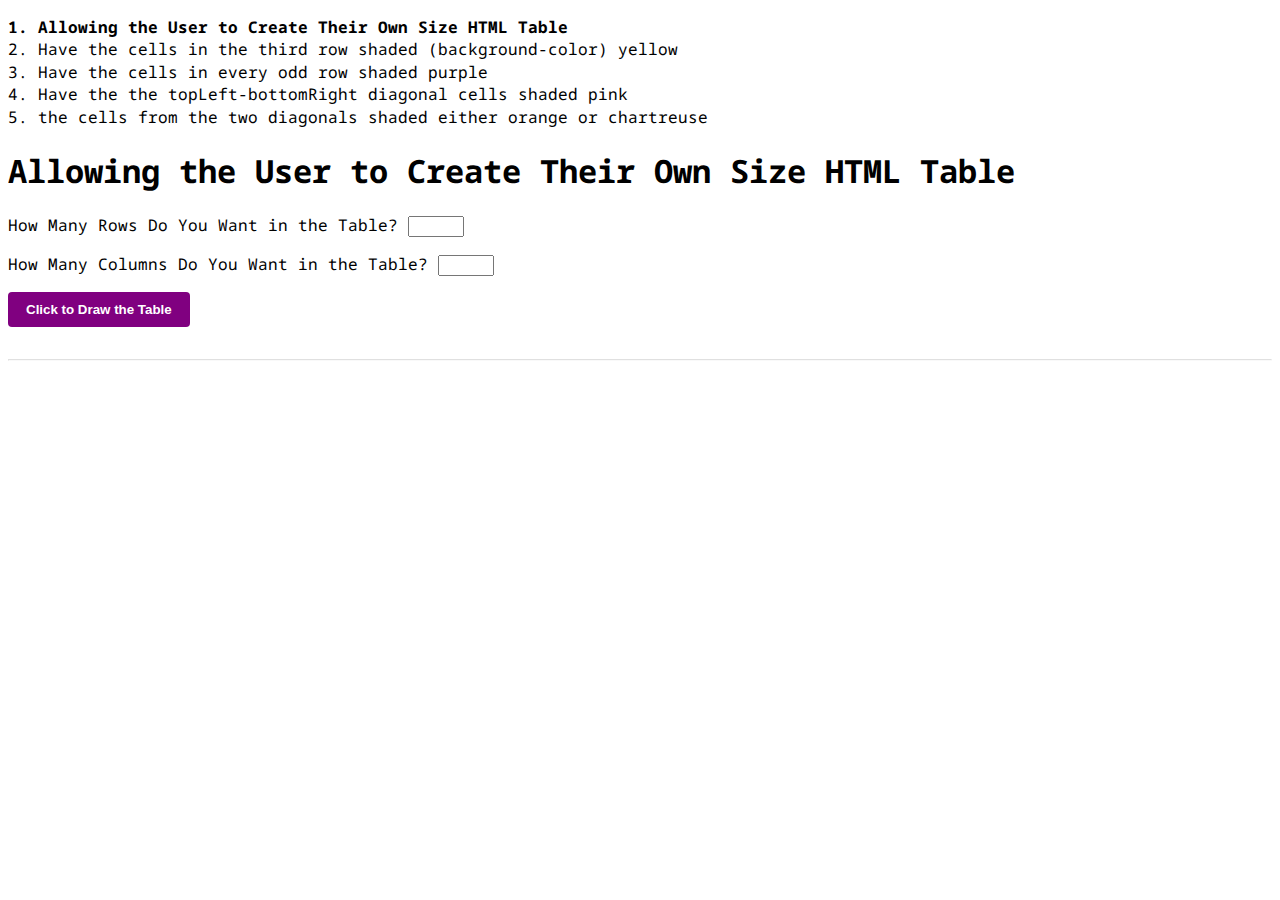
<file: index.html>
<!DOCTYPE html>
<html lang="en">

<head>
    <meta charset="UTF-8">
    <meta http-equiv="X-UA-Compatible" content="IE=edge">
    <meta name="viewport" content="width=device-width, initial-scale=1.0">
    <title>Create Table by JavaScript</title>
    <link rel="stylesheet" href="style.css">
</head>

<body>
    <header>
        <nav>
            <ul>
                <li><a class="active" href="index.html">1. Allowing the User to Create Their Own Size HTML Table
                    </a></li>
                <li><a href="yellow.html">2. Have the cells in the third row shaded (background-color) yellow</a></li>
                <li><a href="purple.html">3. Have the cells in every odd row shaded purple </a></li>
                <li><a href="pink.html">4. Have the the topLeft-bottomRight diagonal cells shaded pink</a></li>
                <li><a href="check.html">5. the cells from the two diagonals shaded either orange or chartreuse</a></li>
            </ul>
        </nav>
    </header>
    <h1>Allowing the User to Create Their Own Size HTML Table</h1>
    <section>
        <p>
            How Many Rows Do You Want in the Table?
            <input type="number" min="0" max="10" id="rows" required>
        </p>

        <p>
            How Many Columns Do You Want in the Table?
            <input type="number" min="0" max="10" id="cols" required>
        </p>

        <p id="msg"></p>

        <button id="table-btn">Click to Draw the Table</button>

        <hr />
        <div id="generatedTable"></div>
    </section>

    <script>
        const rows = document.getElementById('rows');
        const cols = document.getElementById('cols');
        const btn = document.getElementById('table-btn');
        const table = document.getElementById('generatedTable');


        function drawTable(el, rows, cols) {
            // Table Head: 1 Row & # of cols
            let head = "";
            for (let c = 0; c < cols; c++) {
                // Start HEAD
                head += `<th> Column ${c + 1}</th>`;
                // END HEAD
            }

            // Table Content: # rows * # cols
            let content = "";
            for (let r = 0; r < rows; r++) {
                // Start ROW
                content += "<tr>";
                for (let c = 0; c < cols; c++) {
                    // Start CELL
                    content += `<td>${r + 1}.${c + 1}</td>`;
                    // END CELL
                }
                content += "</tr>";
                // End ROW
            }

            el.innerHTML = `<table>${head}${content}</table>`;
        }

        btn.addEventListener('click', () => {
            // TODO - Error handling
            // Case 1. Not number or void input
            if (!rows.value || !cols.value) {
                msg.innerText = "Invalid inputs";
                return;
            }

            // Case 2. If num is bigger than 15, show alert
            if (rows.value > 15 || cols.value > 15) {
                msg.innerText = "Please enter less than 15";
                return;
            }

            msg.innerText = "";

            // Draw Table
            // console.log("inputs", rows, cols);
            drawTable(table, rows.value, cols.value);
        })

    </script>

</body>

</html>
</file>
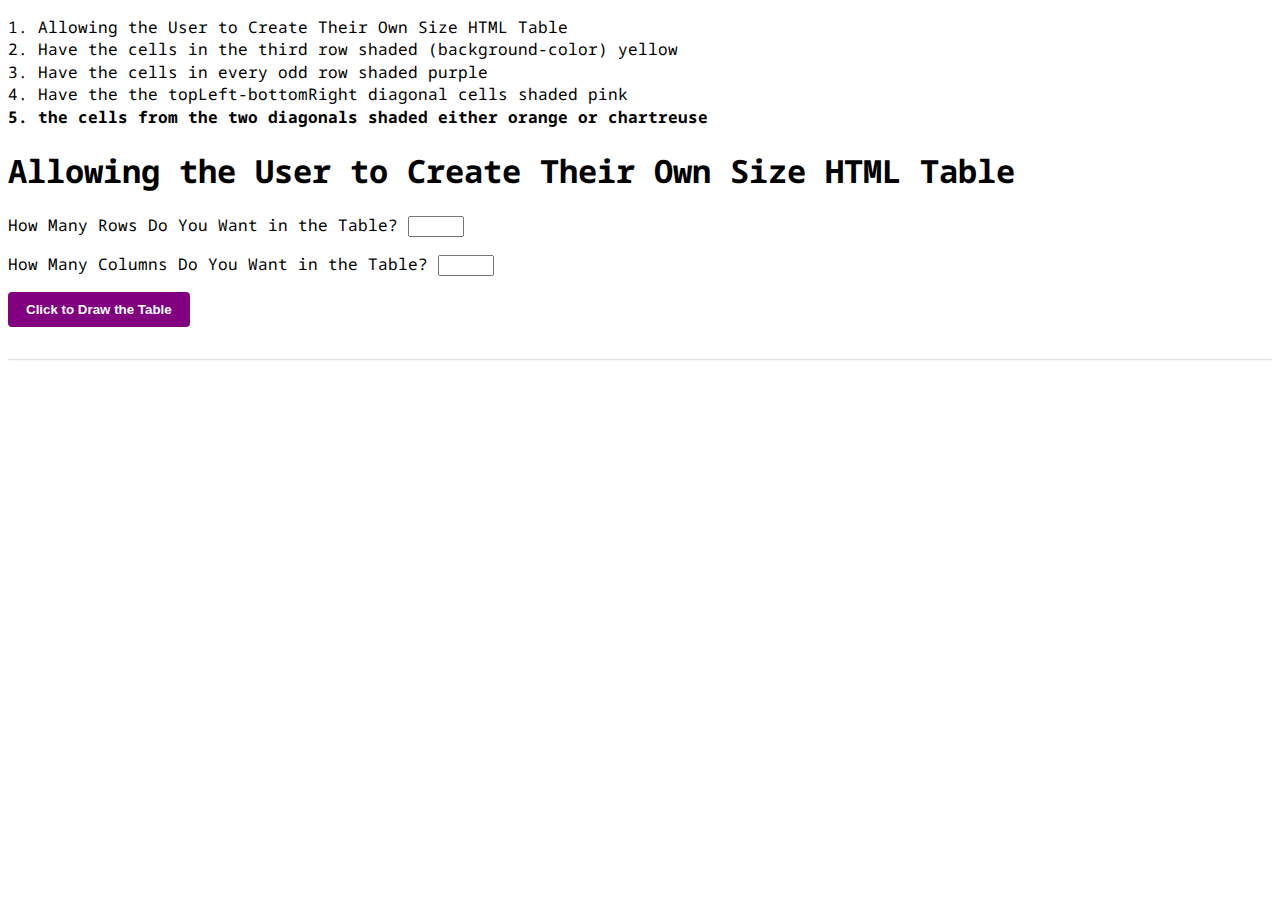
<file: check.html>
<!DOCTYPE html>
<html lang="en">

<head>
    <meta charset="UTF-8">
    <meta http-equiv="X-UA-Compatible" content="IE=edge">
    <meta name="viewport" content="width=device-width, initial-scale=1.0">
    <title>Create Table by JavaScript</title>
    <link rel="stylesheet" href="style.css">
</head>

<body>
    <header>
        <nav>
            <ul>
                <li><a href="index.html">1. Allowing the User to Create Their Own Size HTML Table
                    </a></li>
                <li><a href="yellow.html">2. Have the cells in the third row shaded (background-color) yellow</a></li>
                <li><a href="purple.html">3. Have the cells in every odd row shaded purple </a></li>
                <li><a href="pink.html">4. Have the the topLeft-bottomRight diagonal cells shaded pink</a></li>
                <li><a class="active" href="check.html">5. the cells from the two diagonals shaded either orange or
                        chartreuse</a></li>
            </ul>
        </nav>
    </header>
    <h1>Allowing the User to Create Their Own Size HTML Table</h1>
    <section>
        <p>
            How Many Rows Do You Want in the Table?
            <input type="number" min="0" max="10" id="rows" required>
        </p>

        <p>
            How Many Columns Do You Want in the Table?
            <input type="number" min="0" max="10" id="cols" required>
        </p>

        <p id="msg"></p>

        <button id="table-btn">Click to Draw the Table</button>

        <hr />
        <div id="generatedTable"></div>
    </section>

    <script>
        const rows = document.getElementById('rows');
        const cols = document.getElementById('cols');
        const btn = document.getElementById('table-btn');
        const table = document.getElementById('generatedTable');
        const msg = document.getElementById('msg');

        function drawTable(el, rows, cols) {
            // Table Head: 1 Row & # of cols
            let head = "";
            for (let c = 0; c < cols; c++) {
                // Start HEAD
                head += `<th> Column ${c + 1}</th>`;
                // END HEAD
            }

            // Table Content: # rows * # cols
            let content = "";
            for (let r = 0; r < rows; r++) {
                // Start ROW
                // the cells from the two diagonals shaded either orange or chartreuse;
                // with the intersecting cell from the diagonals shaded black;
                // and its text in white   

                content += "<tr>";
                for (let c = 0; c < cols; c++) {
                    // Start CELL
                    let bg = "";

                    if (r === c) bg = "orange";
                    // example
                    // rows 5 cols 10
                    // (0, 9) (1, 8) (2, 7)
                    // always r + c = cols - 1 
                    if (r + c === cols - 1) bg = "green";
                    if (r === c && r + c === cols - 1) bg = "black";

                    content += `<td class="bg-${bg}">${r + 1}.${c + 1}</td>`;
                    // END CELL
                }
                content += "</tr>";
                // End ROW
            }

            el.innerHTML = `<table>${head}${content}</table>`;
        }

        btn.addEventListener('click', () => {
            // TODO - Error handling
            // Case 1. Not number or void input
            if (!rows.value || !cols.value) {
                msg.innerText = "Invalid inputs";
                return;
            }

            // Case 2. If num is bigger than 15, show alert
            if (rows.value > 15 || cols.value > 15) {
                msg.innerText = "Please enter less than 15";
                return;
            }

            msg.innerText = "";

            // Draw Table
            // console.log("inputs", rows, cols);
            drawTable(table, rows.value, cols.value);
        })

    </script>

</body>

</html>
</file>
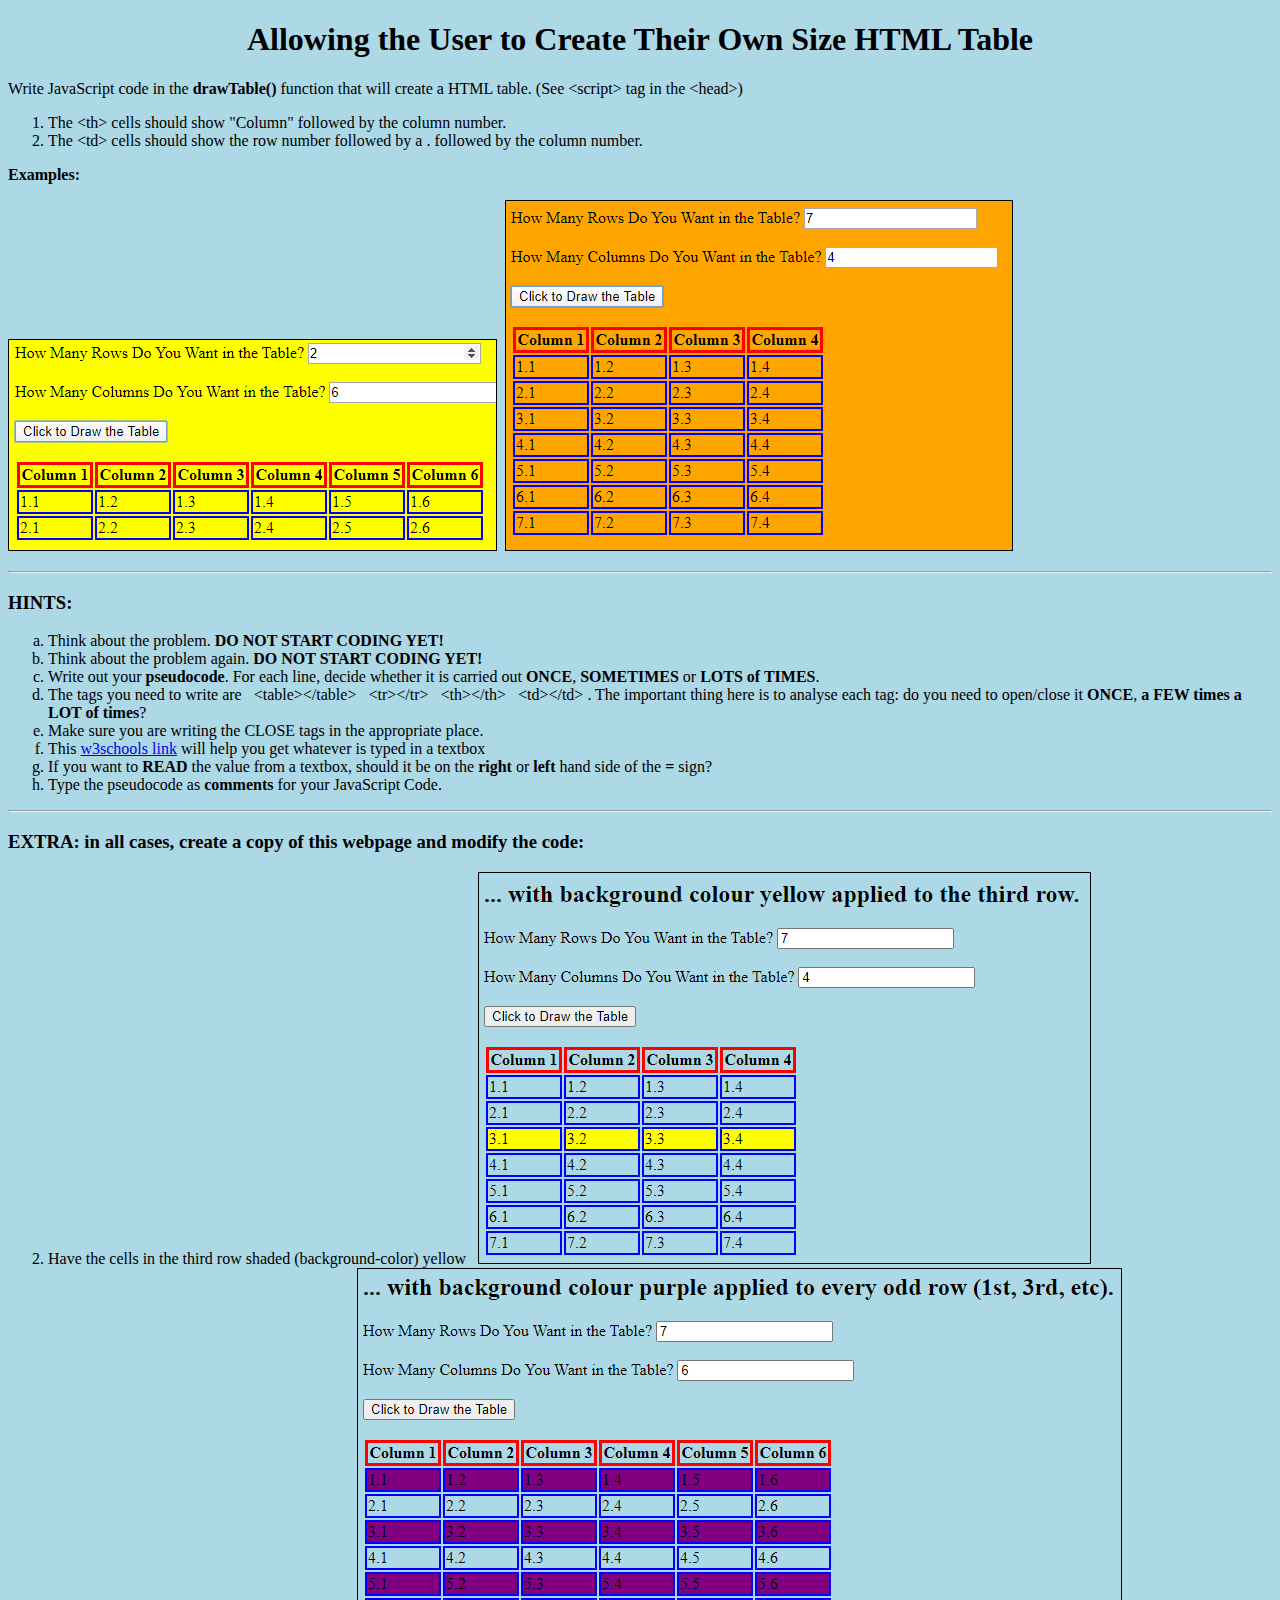
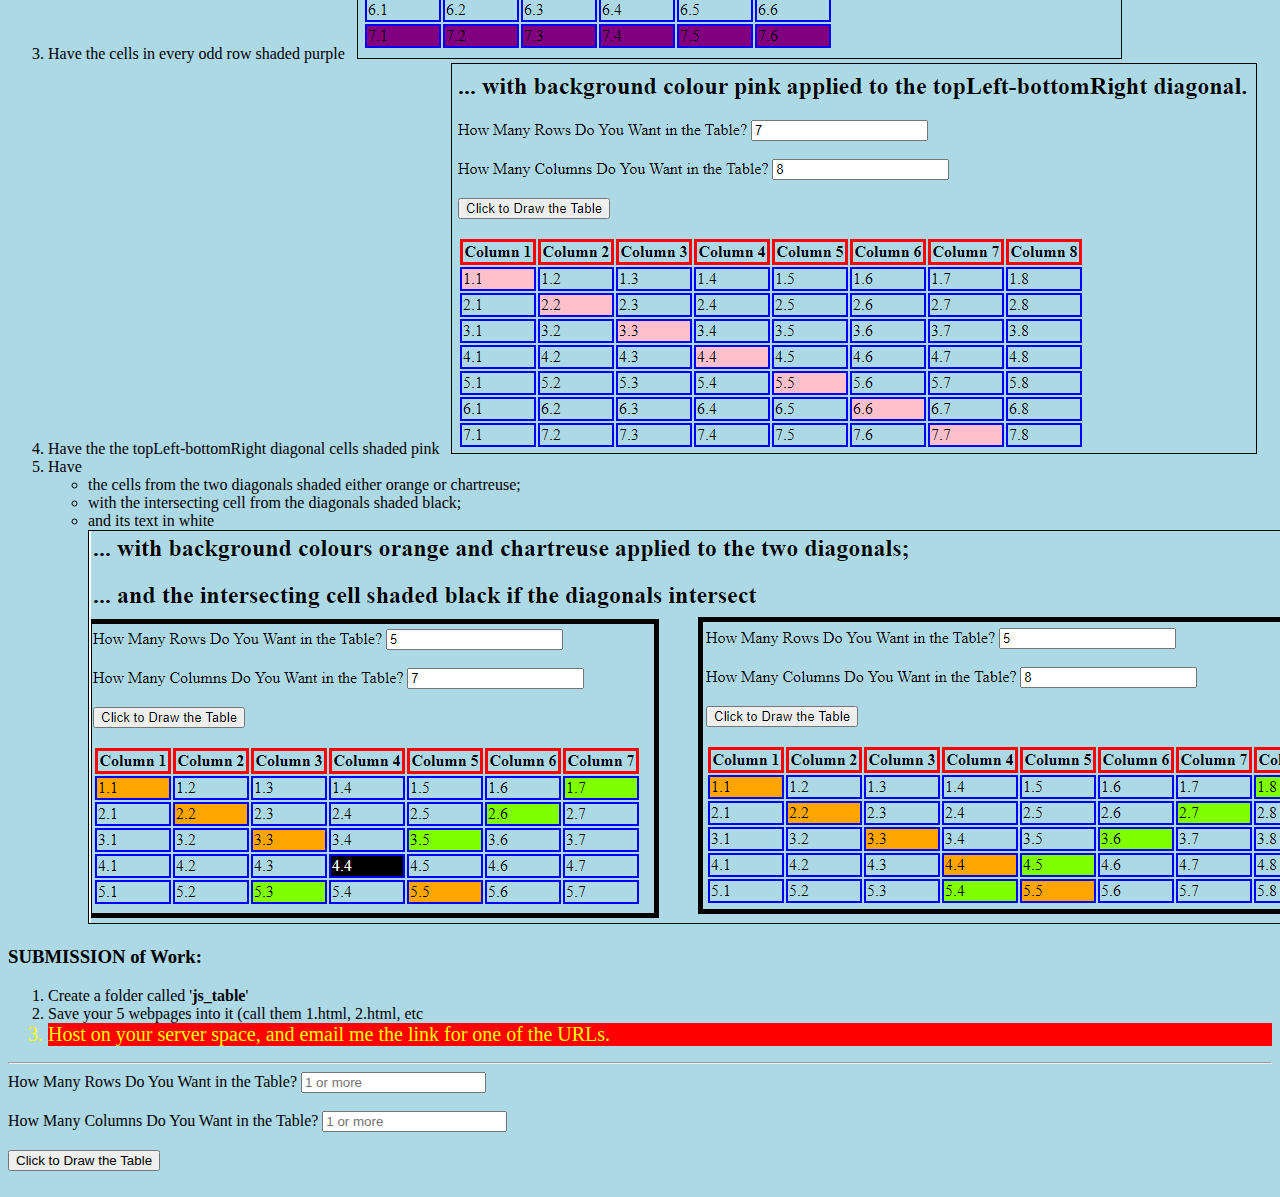
<file: Create_Table_BARE.html>
<!DOCTYPE html>
<html>

<head>
	<meta charset="UTF-8" />

	<title>

	</title>

	<style rel="stylesheet" type="text/css">
		body {
			background-color: lightblue
		}

		h1 {
			text-align: center
		}

		td {
			border: 2px blue solid
		}

		th {
			border: 3px red solid
		}

		img {
			border: 1px solid black
		}

		#homework {
			background-color: red;
			color: yellow;
			font-size: 20px
		}
	</style>

	<script>
		function drawTable() {

		}
	</script>
</head>

<body>
	<h1>Allowing the User to Create Their Own Size HTML Table</h1>

	<p>
		Write JavaScript code in the <b>drawTable()</b> function that will create a HTML table. (See &lt;script> tag in
		the &lt;head>)
	<ol>
		<li>The &lt;th> cells should show "Column" followed by the column number.</li>
		<li>The &lt;td> cells should show the row number followed by a . followed by the column number.</li>
	</ol>

	<b>Examples:</b>
	</p>

	<p id="examples"><img src="TableExample1.png"> &nbsp;<img src="TableExample2.png"></p>

	<hr>

	<h3>HINTS:</h3>

	<ol type="a">
		<li>Think about the problem. <b>DO NOT START CODING YET!</b></li>
		<li>Think about the problem again. <b>DO NOT START CODING YET!</b></li>
		<li>Write out your <b>pseudocode</b>. For each line, decide whether it is carried out <b>ONCE</b>,
			<b>SOMETIMES</b> or <b>LOTS of TIMES</b>.</li>
		<li>The tags you need to write are&nbsp;&nbsp; &lt;table>&lt;/table>&nbsp;&nbsp; &lt;tr>&lt;/tr>
			&nbsp;&nbsp;&lt;th>&lt;/th>&nbsp;&nbsp; &lt;td>&lt;/td> . The important thing here is to analyse each tag:
			do you need to open/close it <b>ONCE</b>, <b>a FEW times</b> <b>a LOT of times</b>?</li>
		<li>Make sure you are writing the CLOSE tags in the appropriate place.</li>
		<li>This <a href="https://www.w3schools.com/jsref/prop_text_value.asp" target="_blank">w3schools link</a> will
			help you get whatever is typed in a textbox</li>
		<li>If you want to <b>READ</b> the value from a textbox, should it be on the <b>right</b> or <b>left</b> hand
			side of the <b>=</b> sign?</li>
		<li>Type the pseudocode as <b>comments</b> for your JavaScript Code.</li>
	</ol>

	<hr>

	<h3>EXTRA: in all cases, create a copy of this webpage and modify the code:</h3>
	<ol start="2">
		<li>Have the cells in the third row shaded (background-color) yellow &nbsp;&nbsp;<img src="TableQ2.png"></li>
		<li>Have the cells in every odd row shaded purple &nbsp;&nbsp;<img src="TableQ3.png"></li>
		<li>Have the the topLeft-bottomRight diagonal cells shaded pink &nbsp;&nbsp;<img src="TableQ4.png"></li>
		<li>Have
			<ul>
				<li>the cells from the two diagonals shaded either orange or chartreuse;</li>
				<li>with the intersecting cell from the diagonals shaded black;</li>
				<li>and its text in white &nbsp;&nbsp;<img src="TableQ5.png"></li>
			</ul>
		</li>
	</ol>

	<h3>SUBMISSION of Work:</h3>
	<ol>
		<li>Create a folder called '<b>js_table</b>'</li>
		<li>Save your 5 webpages into it (call them 1.html, 2.html, etc</li>
		<li id="homework">Host on your server space, and email me the link for one of the URLs.</li>
	</ol>

	<hr>

	<label>How Many Rows Do You Want in the Table?</label>
	<input type="number" min="1" id="numRows" placeholder="1 or more"> <br><br>
	<label>How Many Columns Do You Want in the Table?</label>
	<input type="number" min="1" id="numColumns" placeholder="1 or more"> <br><br>

	<button onclick="drawTable()">Click to Draw the Table</button><br><br>

	<div id="wheretheTableGoes"></div>
</body>

</html>
</file>
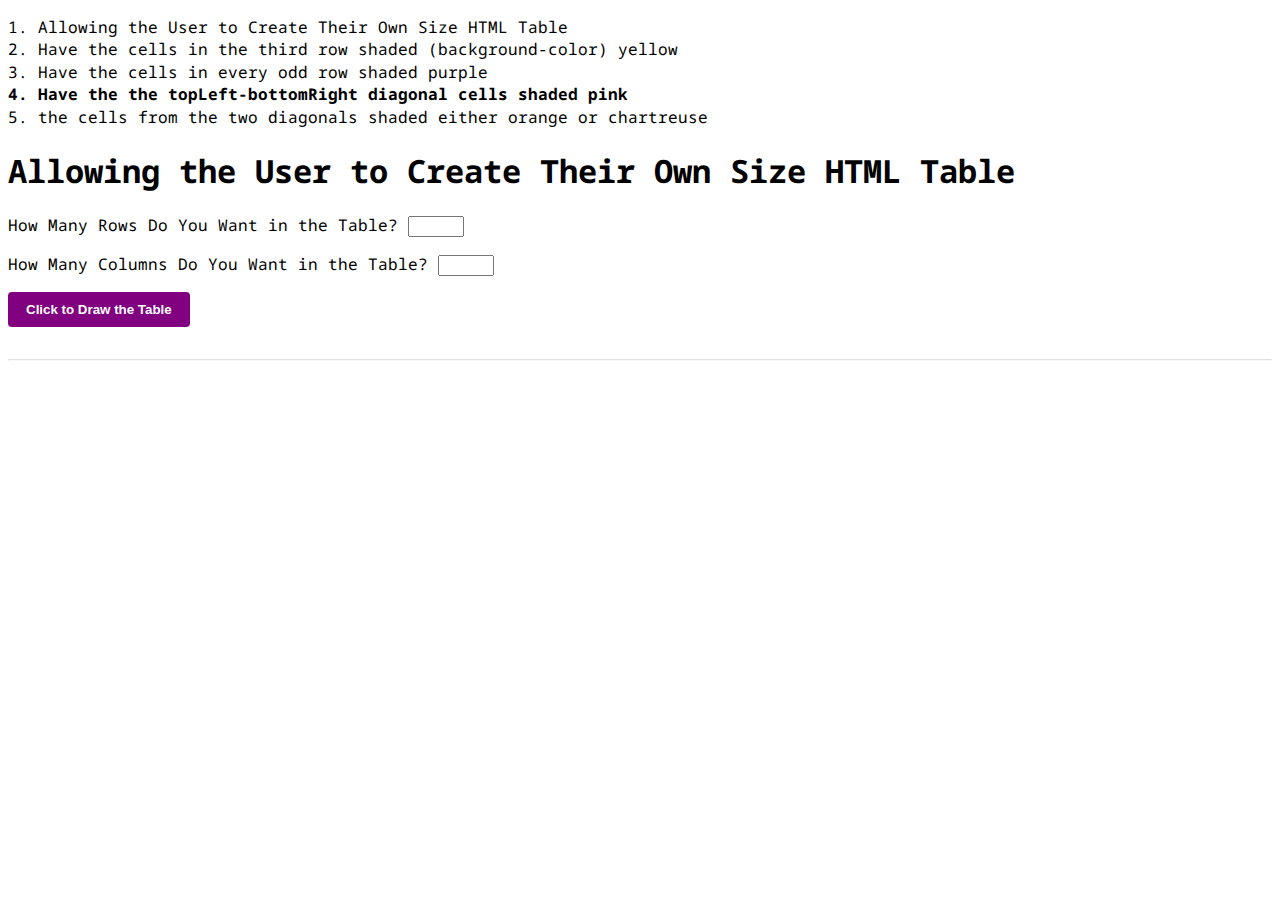
<file: pink.html>
<!DOCTYPE html>
<html lang="en">

<head>
    <meta charset="UTF-8">
    <meta http-equiv="X-UA-Compatible" content="IE=edge">
    <meta name="viewport" content="width=device-width, initial-scale=1.0">
    <title>Create Table by JavaScript</title>
    <link rel="stylesheet" href="style.css">
</head>

<body>
    <header>
        <nav>
            <ul>
                <li><a href="index.html">1. Allowing the User to Create Their Own Size HTML Table
                    </a></li>
                <li><a href="yellow.html">2. Have the cells in the third row shaded (background-color) yellow</a></li>
                <li><a href="purple.html">3. Have the cells in every odd row shaded purple </a></li>
                <li><a class="active" href="pink.html">4. Have the the topLeft-bottomRight diagonal cells shaded
                        pink</a></li>
                <li><a href="check.html">5. the cells from the two diagonals shaded either orange or chartreuse</a></li>
            </ul>
        </nav>
    </header>
    <h1>Allowing the User to Create Their Own Size HTML Table</h1>
    <section>
        <p>
            How Many Rows Do You Want in the Table?
            <input type="number" min="0" max="10" id="rows" required>
        </p>

        <p>
            How Many Columns Do You Want in the Table?
            <input type="number" min="0" max="10" id="cols" required>
        </p>

        <p id="msg"></p>

        <button id="table-btn">Click to Draw the Table</button>

        <hr />
        <div id="generatedTable"></div>
    </section>

    <script>
        const rows = document.getElementById('rows');
        const cols = document.getElementById('cols');
        const btn = document.getElementById('table-btn');
        const table = document.getElementById('generatedTable');
        const msg = document.getElementById('msg');

        function drawTable(el, rows, cols) {
            // Table Head: 1 Row & # of cols
            let head = "";
            for (let c = 0; c < cols; c++) {
                // Start HEAD
                head += `<th> Column ${c + 1}</th>`;
                // END HEAD
            }

            // Table Content: # rows * # cols
            let content = "";
            for (let r = 0; r < rows; r++) {
                // Start ROW
                // Have the the topLeft-bottomRight diagonal cells shaded pink
                content += "<tr>";
                for (let c = 0; c < cols; c++) {
                    // Start CELL
                    let bg = "";
                    if (r === c) bg = "pink";

                    content += `<td class="bg-${bg}">${r + 1}.${c + 1}</td>`;
                    // END CELL
                }
                content += "</tr>";
                // End ROW
            }

            el.innerHTML = `<table>${head}${content}</table>`;
        }

        btn.addEventListener('click', () => {
            // TODO - Error handling
            // Case 1. Not number or void input
            if (!rows.value || !cols.value) {
                msg.innerText = "Invalid inputs";
                return;
            }

            // Case 2. If num is bigger than 15, show alert
            if (rows.value > 15 || cols.value > 15) {
                msg.innerText = "Please enter less than 15";
                return;
            }

            msg.innerText = "";

            // Draw Table
            // console.log("inputs", rows, cols);
            drawTable(table, rows.value, cols.value);
        })

    </script>

</body>

</html>
</file>
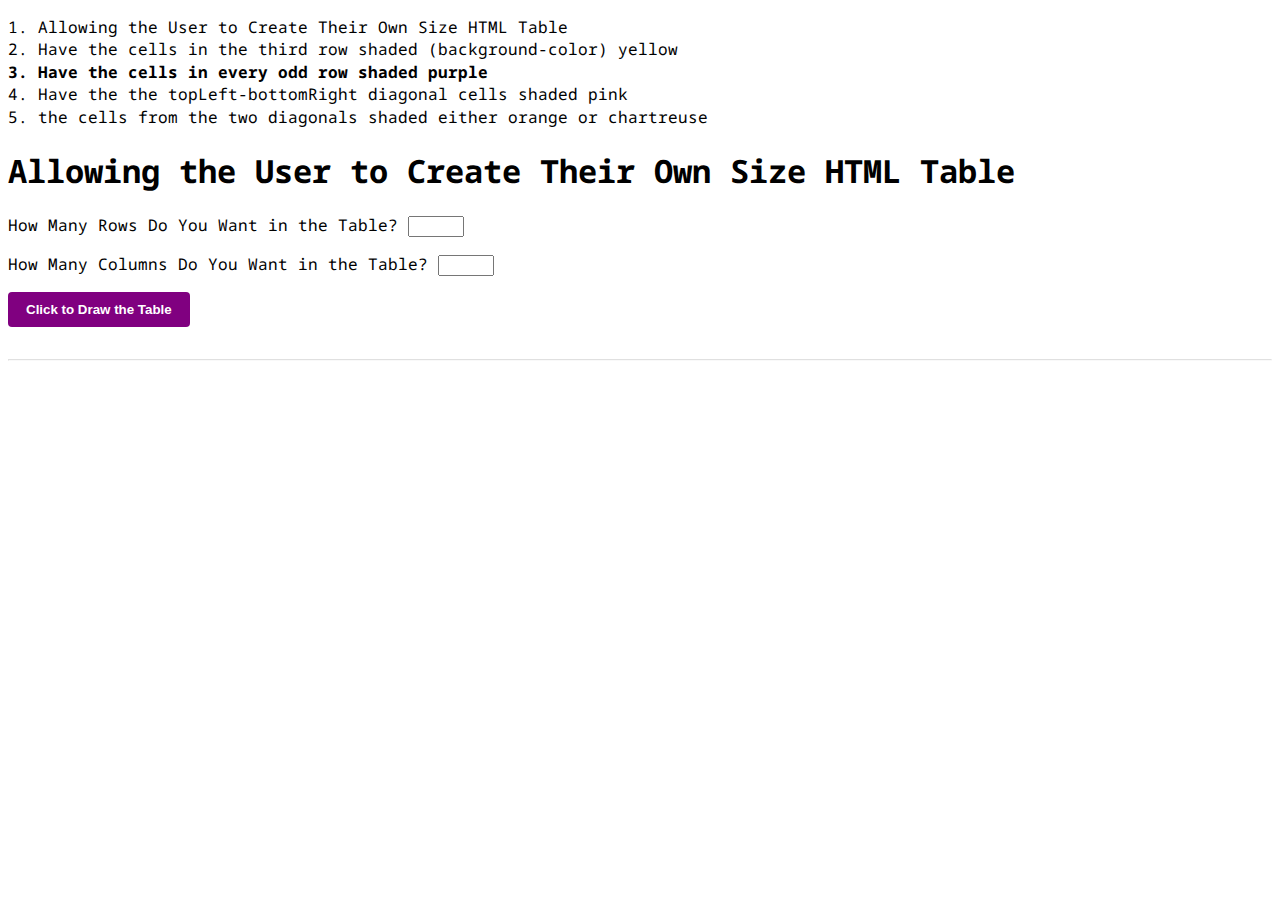
<file: purple.html>
<!DOCTYPE html>
<html lang="en">

<head>
    <meta charset="UTF-8">
    <meta http-equiv="X-UA-Compatible" content="IE=edge">
    <meta name="viewport" content="width=device-width, initial-scale=1.0">
    <title>Create Table by JavaScript</title>
    <link rel="stylesheet" href="style.css">
</head>

<body>
    <header>
        <nav>
            <ul>
                <li><a href="index.html">1. Allowing the User to Create Their Own Size HTML Table
                    </a></li>
                <li><a href="yellow.html">2. Have the cells in the third row shaded (background-color) yellow</a></li>
                <li><a class="active" href="purple.html">3. Have the cells in every odd row shaded purple </a></li>
                <li><a href="pink.html">4. Have the the topLeft-bottomRight diagonal cells shaded pink</a></li>
                <li><a href="check.html">5. the cells from the two diagonals shaded either orange or chartreuse</a></li>
            </ul>
        </nav>
    </header>
    <h1>Allowing the User to Create Their Own Size HTML Table</h1>
    <section>
        <p>
            How Many Rows Do You Want in the Table?
            <input type="number" min="0" max="10" id="rows" required>
        </p>

        <p>
            How Many Columns Do You Want in the Table?
            <input type="number" min="0" max="10" id="cols" required>
        </p>

        <p id="msg"></p>

        <button id="table-btn">Click to Draw the Table</button>

        <hr />
        <div id="generatedTable"></div>
    </section>

    <script>
        const rows = document.getElementById('rows');
        const cols = document.getElementById('cols');
        const btn = document.getElementById('table-btn');
        const table = document.getElementById('generatedTable');
        const msg = document.getElementById('msg');

        function drawTable(el, rows, cols) {
            // Table Head: 1 Row & # of cols
            let head = "";
            for (let c = 0; c < cols; c++) {
                // Start HEAD
                head += `<th> Column ${c + 1}</th>`;
                // END HEAD
            }

            // Table Content: # rows * # cols
            let content = "";
            for (let r = 0; r < rows; r++) {
                // Start ROW
                // Have the cells in every odd row shaded purple  
                content += "<tr>";

                for (let c = 0; c < cols; c++) {
                    // Start CELL
                    let bg = "";
                    if (r % 2 === 0) bg = "purple";

                    content += `<td class="bg-${bg}">${r + 1}.${c + 1}</td>`;
                    // END CELL
                }
                content += "</tr>";
                // End ROW
            }

            el.innerHTML = `<table>${head}${content}</table>`;
        }

        btn.addEventListener('click', () => {
            // TODO - Error handling
            // Case 1. Not number or void input
            if (!rows.value || !cols.value) {
                msg.innerText = "Invalid inputs";
                return;
            }

            // Case 2. If num is bigger than 15, show alert
            if (rows.value > 15 || cols.value > 15) {
                msg.innerText = "Please enter less than 15";
                return;
            }

            msg.innerText = "";

            // Draw Table
            // console.log("inputs", rows, cols);
            drawTable(table, rows.value, cols.value);
        })

    </script>

</body>

</html>
</file>
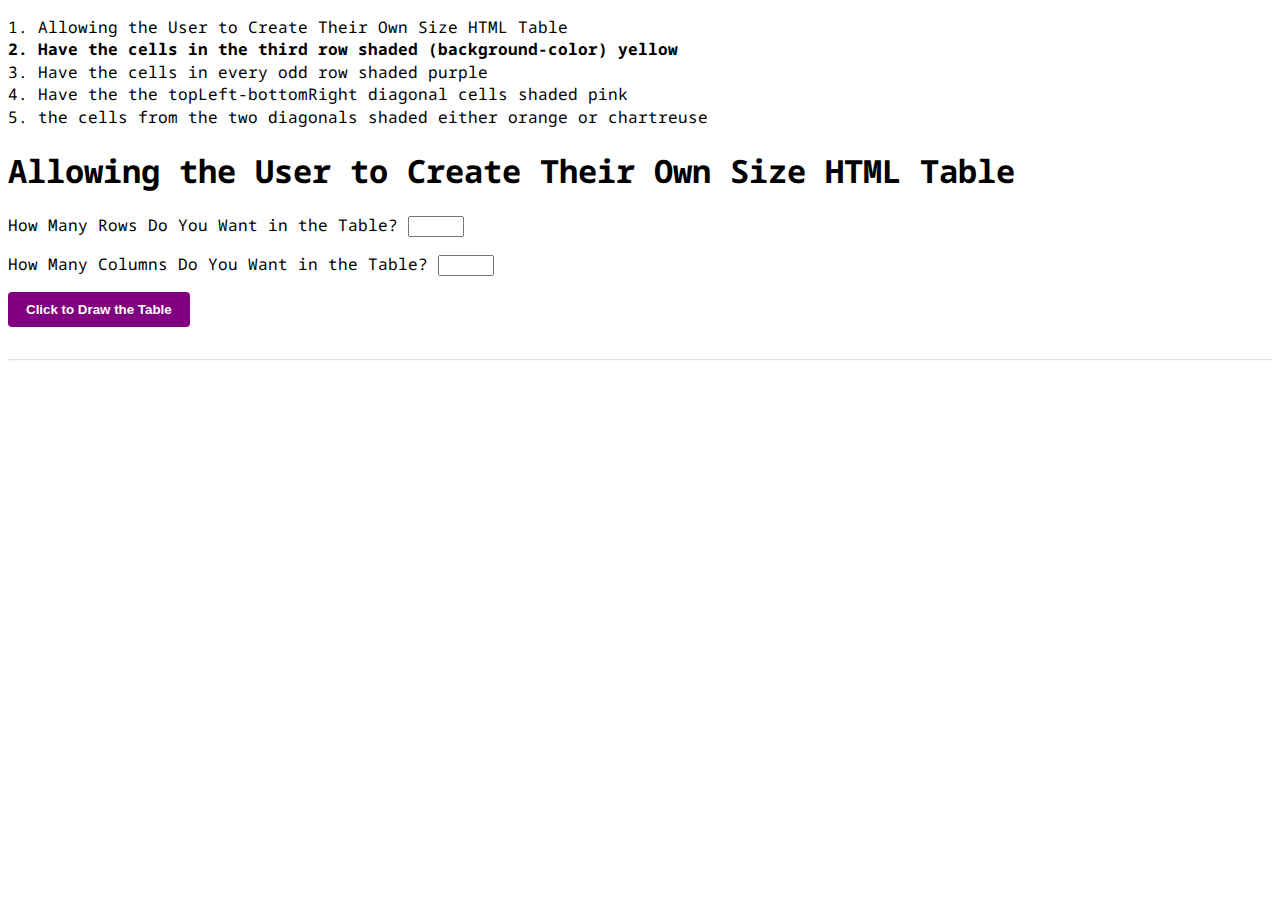
<file: yellow.html>
<!DOCTYPE html>
<html lang="en">

<head>
    <meta charset="UTF-8">
    <meta http-equiv="X-UA-Compatible" content="IE=edge">
    <meta name="viewport" content="width=device-width, initial-scale=1.0">
    <title>Create Table by JavaScript</title>
    <link rel="stylesheet" href="style.css">
</head>

<body>
    <header>
        <nav>
            <ul>
                <li><a href="index.html">1. Allowing the User to Create Their Own Size HTML Table
                    </a></li>
                <li><a class="active" href="yellow.html">2. Have the cells in the third row shaded (background-color)
                        yellow</a></li>
                <li><a href="purple.html">3. Have the cells in every odd row shaded purple </a></li>
                <li><a href="pink.html">4. Have the the topLeft-bottomRight diagonal cells shaded pink</a></li>
                <li><a href="check.html">5. the cells from the two diagonals shaded either orange or chartreuse</a></li>
            </ul>
        </nav>
    </header>
    <h1>Allowing the User to Create Their Own Size HTML Table</h1>
    <section>
        <p>
            How Many Rows Do You Want in the Table?
            <input type="number" min="0" max="10" id="rows" required>
        </p>

        <p>
            How Many Columns Do You Want in the Table?
            <input type="number" min="0" max="10" id="cols" required>
        </p>

        <p id="msg"></p>

        <button id="table-btn">Click to Draw the Table</button>

        <hr />
        <div id="generatedTable"></div>
    </section>

    <script>
        const rows = document.getElementById('rows');
        const cols = document.getElementById('cols');
        const btn = document.getElementById('table-btn');
        const table = document.getElementById('generatedTable');
        const msg = document.getElementById('msg');

        function drawTable(el, rows, cols) {
            // Table Head: 1 Row & # of cols
            let head = "";
            for (let c = 0; c < cols; c++) {
                // Start HEAD
                head += `<th> Column ${c + 1}</th>`;
                // END HEAD
            }

            // Table Content: # rows * # cols
            let content = "";
            for (let r = 0; r < rows; r++) {
                // Start ROW
                // Have the cells in the third row shaded (background-color) yellow   
                content += "<tr>";
                for (let c = 0; c < cols; c++) {
                    // Start CELL
                    let bg = "";
                    if (r === 2) bg = "yellow";

                    content += `<td class="bg-${bg}">${r + 1}.${c + 1}</td>`;
                    // END CELL
                }
                content += "</tr>";
                // End ROW
            }

            el.innerHTML = `<table>${head}${content}</table>`;
        }

        btn.addEventListener('click', () => {
            // TODO - Error handling
            // Case 1. Not number or void input
            if (!rows.value || !cols.value) {
                msg.innerText = "Invalid inputs";
                return;
            }

            // Case 2. If num is bigger than 15, show alert
            if (rows.value > 15 || cols.value > 15) {
                msg.innerText = "Please enter less than 15";
                return;
            }

            msg.innerText = "";

            // Draw Table
            // console.log("inputs", rows, cols);
            drawTable(table, rows.value, cols.value);
        })

    </script>

</body>

</html>
</file>
<file: style.css>
/* Typo */
@import url('https://fonts.googleapis.com/css2?family=Noto+Sans+Mono:wght@400;700&display=swap');

html,
body {
    font-family: 'Noto Sans Mono', monospace;
}

/* Header */
nav a {
    color: initial;
    text-decoration: none;
    line-height: 1.4;

}

nav a.active {
    font-weight: bold;
    cursor: not-allowed;
}

nav ul,
nav li {
    list-style: none;
    padding-left: 0;
}

/* Form */
button+hr {
    /* display: none; */
    margin: 2rem 0rem;
    opacity: 0.3;
}

/* Table */
/* Header */
#generatedTable th {
    border: 2px solid red;
    border-radius: 2px;
    padding: 4px 9px;
}

/* Cell */
#generatedTable td {
    border: 2px solid blue;
    border-radius: 2px;
    padding: 4px 9px;
    text-align: center;
}

/* Button */
button#table-btn {
    padding: 10px 18px;
    border-radius: 4px;
    border: none;
    background: purple;
    color: white;
    font-weight: bold;
    transition: all ease-out 100ms;
}

button#table-btn:hover {
    background: black;
    box-shadow: 0 4px 1em #00000033;
}


/* Conditional Cell */
.bg-yellow {
    background-color: yellow;
}

.bg-purple {
    background: purple;
    color: white;
}

.bg-pink {
    background-color: pink;
}

.bg-orange {
    background-color: orange;
}

.bg-green {
    background-color: greenyellow;
}

.bg-black {
    background-color: black;
    color: white;
}
</file>
